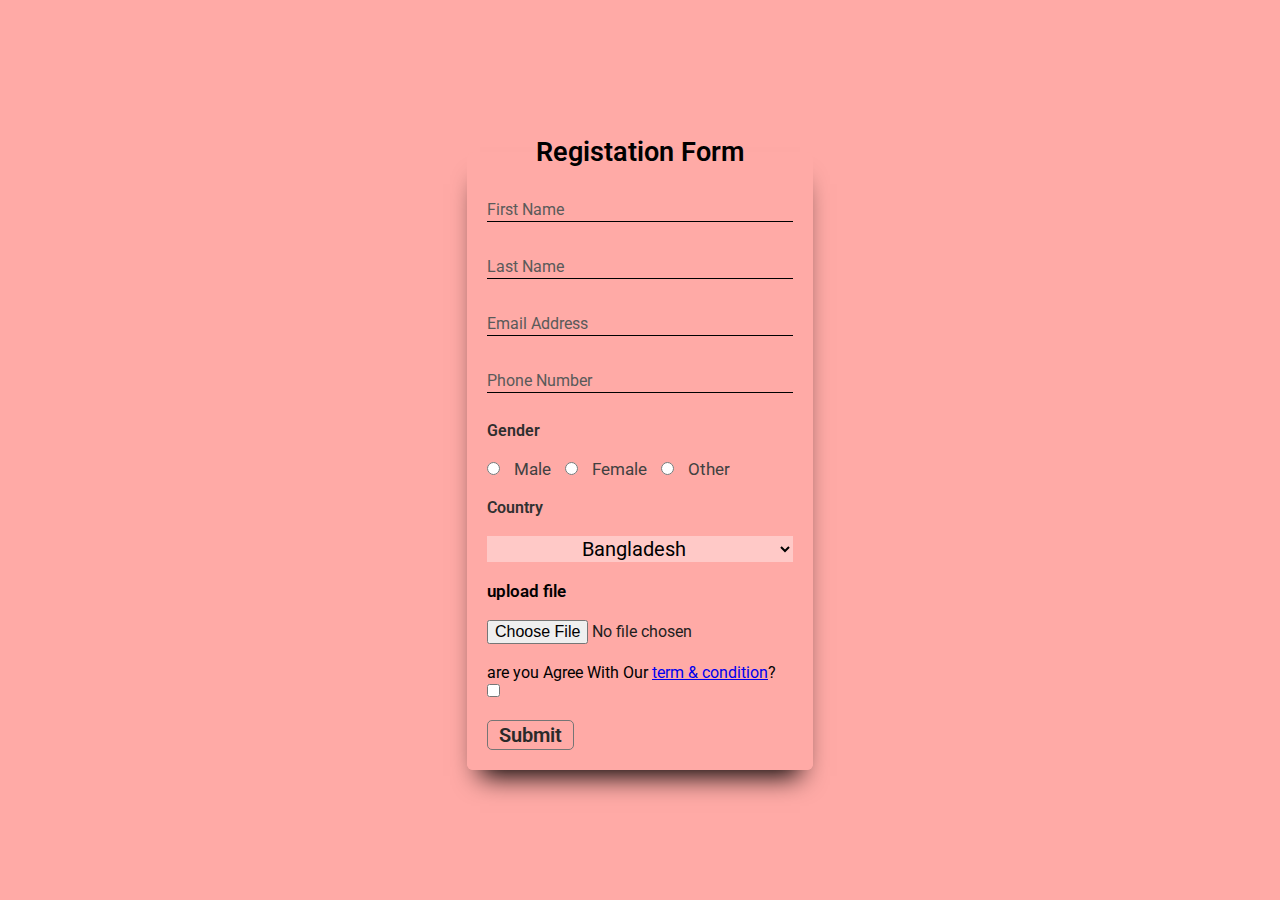
<file: index.html>
<!DOCTYPE html>
<html lang="en">

<head>
    <meta charset="UTF-8">
    <meta http-equiv="X-UA-Compatible" content="IE=edge">
    <meta name="viewport" content="width=device-width, initial-scale=1.0">
    <title>registation form</title>
    <link rel="stylesheet" href="style.css">
</head>

<body>
    <div class="container">
        <form action="">
            <fieldset>
                <legend>Registation Form</legend>
                <label for="" class="flep l1">first name</label><br>
                <input type="text" class="i fname">
                <br><br>
                <label for="" class="flep l2">last name</label><br>
                <input type="text" class="i lname">
                <br><br>
                <label for="" class="flep l3">email address</label><br>
                <input type="email" class="i email">
                <br><br>
                <label for="" class="flep l4">phone number</label><br>
                <input type="number" class="i number">
                <br>
                <br>
                <label for="" class="g">gender</label>
                <br><br>
                <input type="radio" name="fc" class="rt" id="male"> <label for="male" class="gl">male</label>

                <input type="radio" name="fc" class="rt" id="female"> <label for="female" class="gl">female</label>

                <input type="radio" name="fc" class="rt" id="other"> <label for="other" class="gl">other</label>
                <br>
                <br>
                <label for="" class="c">country</label><br><br>
                <select name="" id="" class="s">
                    <option value="in">india</option>
                    <option value="bd" selected>bangladesh</option>
                    <option value="cn">china</option>
                    <option value="np">nepal</option>
                    <option value="sri">srilanka</option>
                    <option value="pk">pakistan</option>
                    <option value="jp ">japan</option>
                </select>
                <br><br>
                <label for="" class="uf">upload file</label><br><br>
                <input type="file" name="" accept="image/*" id="" class="ufi">
                <br>
                <br>
                <p> are you Agree With Our <a href="#">term & condition</a>?</p><input type="checkbox" class="cb" name="yes" id="">
                <br>
                <br>
                <input type="submit" value="submit" class="sub">
            </fieldset>
        </form>
    </div>
</body>
<script>
    document.querySelector(".l1").onclick = a;
document.querySelector(".l2").onclick = b;
document.querySelector(".l3").onclick = c;
document.querySelector(".l4").onclick = d;
var ls = "position: relative; top: 0px;font-size: 12px;transition: all 0.3s ease 0s;color:black;";
var is = "height : 30px ;  ";

function a() {
    document.querySelector(".fname").style = is;
    document.querySelector(".fname").focus();
    this.style = ls;
};

function b() {
    document.querySelector(".lname").style = is;
    document.querySelector(".lname").focus();
    this.style = ls;
}

function c() {
    document.querySelector(".email").focus();
    this.style = ls;
    document.querySelector(".email").style = is;
}

function d() {
    document.querySelector(".number").style = is;
    document.querySelector(".number").focus();
    this.style = ls;
}</script>

</html>
</file>
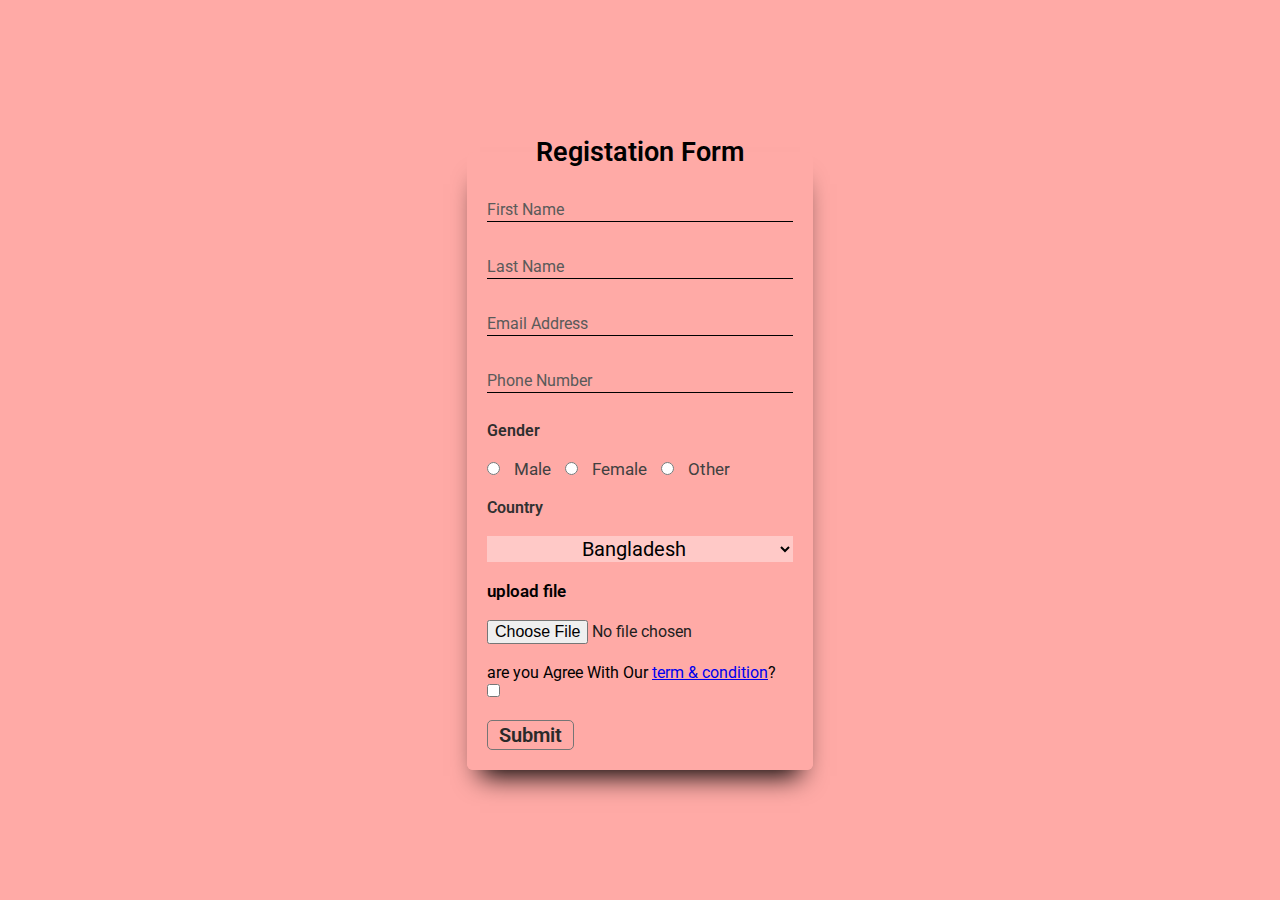
<file: registrations form/index.html>
<!DOCTYPE html>
<html lang="en">

<head>
    <meta charset="UTF-8">
    <meta http-equiv="X-UA-Compatible" content="IE=edge">
    <meta name="viewport" content="width=device-width, initial-scale=1.0">
    <title>registation form</title>
    <link rel="stylesheet" href="style.css">
</head>

<body>
    <div class="container">
        <form action="">
            <fieldset>
                <legend>Registation Form</legend>
                <label for="" class="flep l1">first name</label><br>
                <input type="text" class="i fname">
                <br><br>
                <label for="" class="flep l2">last name</label><br>
                <input type="text" class="i lname">
                <br><br>
                <label for="" class="flep l3">email address</label><br>
                <input type="email" class="i email">
                <br><br>
                <label for="" class="flep l4">phone number</label><br>
                <input type="number" class="i number">
                <br>
                <br>
                <label for="" class="g">gender</label>
                <br><br>
                <input type="radio" name="fc" class="rt" id="male"> <label for="male" class="gl">male</label>

                <input type="radio" name="fc" class="rt" id="female"> <label for="female" class="gl">female</label>

                <input type="radio" name="fc" class="rt" id="other"> <label for="other" class="gl">other</label>
                <br>
                <br>
                <label for="" class="c">country</label><br><br>
                <select name="" id="" class="s">
                    <option value="in">india</option>
                    <option value="bd" selected>bangladesh</option>
                    <option value="cn">china</option>
                    <option value="np">nepal</option>
                    <option value="sri">srilanka</option>
                    <option value="pk">pakistan</option>
                    <option value="jp ">japan</option>
                </select>
                <br><br>
                <label for="" class="uf">upload file</label><br><br>
                <input type="file" name="" accept="image/*" id="" class="ufi">
                <br>
                <br>
                <p> are you Agree With Our <a href="#">term & condition</a>?</p><input type="checkbox" class="cb" name="yes" id="">
                <br>
                <br>
                <input type="submit" value="submit" class="sub">
            </fieldset>
        </form>
    </div>
</body>
<script src="/client.js"></script>

</html>
</file>
<file: style.css>
@import url('https://fonts.googleapis.com/css2?family=Roboto&display=swap');
* {
    padding: 0;
    margin: 0;
    box-sizing: border-box;
    font-family: 'Roboto', sans-serif;
}

body {
    display: flex;
    justify-content: center;
    align-items: center;
    height: 100vh;
    margin: auto;
    background-color: #ffaaa6;
}

fieldset {
    padding: 20px;
    background-color: #ffaaa6;
    border: none;
    box-shadow: rgb(0, 0, 0) 0px 19px 25px -13px;
    border-radius: 6px;
}

legend {
    padding: 5px;
    font-weight: 600;
    font-size: 27px;
    text-align: center;
}

.flep {
    text-transform: capitalize;
    color: #5a5a5a;
    position: relative;
    top: 7px;
}

.i {
    width: 100%;
    height: 0px;
    outline: none;
    border: transparent;
    border-bottom: 1px solid black;
    font-size: 17px;
    background-color: transparent;
    transition: 0.1s;
}

#male #female #other {
    text-align: center;
}

.g {
    text-transform: capitalize;
    color: rgb(46, 46, 46);
    font-weight: 600;
}

.gl {
    font-size: 17px;
    text-transform: capitalize;
    padding: 10px;
    cursor: pointer;
    color: rgb(65, 65, 65);
}

label.c {
    color: #313131;
    font-weight: 600;
    text-transform: capitalize;
}

select.s {
    outline: none;
    text-align: center;
    width: 100%;
    font-size: 20px;
    text-transform: capitalize;
    border: none;
    background-color: rgba(255, 255, 255, 0.371);
}

label.uf {
    font-size: 17px;
    font-weight: 600;
}

input.ufi {
    font-size: 16px;
    color: #1e1e1e;
}

.sub {
    width: 87px;
    font-size: 20px;
    text-transform: capitalize;
    height: 30px;
    font-weight: 600;
    color: #2a2a2a;
    border-radius: 5px;
    background: top;
    border: 1px solid #757575;
}


}
</file>
<file: registrations form/style.css>
@import url('https://fonts.googleapis.com/css2?family=Roboto&display=swap');
* {
    padding: 0;
    margin: 0;
    box-sizing: border-box;
    font-family: 'Roboto', sans-serif;
}

body {
    display: flex;
    justify-content: center;
    align-items: center;
    height: 100vh;
    margin: auto;
    background-color: #ffaaa6;
}

fieldset {
    padding: 20px;
    background-color: #ffaaa6;
    border: none;
    box-shadow: rgb(0, 0, 0) 0px 19px 25px -13px;
    border-radius: 6px;
}

legend {
    padding: 5px;
    font-weight: 600;
    font-size: 27px;
    text-align: center;
}

.flep {
    text-transform: capitalize;
    color: #5a5a5a;
    position: relative;
    top: 7px;
}

.i {
    width: 100%;
    height: 0px;
    outline: none;
    border: transparent;
    border-bottom: 1px solid black;
    font-size: 17px;
    background-color: transparent;
    transition: 0.1s;
}

#male #female #other {
    text-align: center;
}

.g {
    text-transform: capitalize;
    color: rgb(46, 46, 46);
    font-weight: 600;
}

.gl {
    font-size: 17px;
    text-transform: capitalize;
    padding: 10px;
    cursor: pointer;
    color: rgb(65, 65, 65);
}

label.c {
    color: #313131;
    font-weight: 600;
    text-transform: capitalize;
}

select.s {
    outline: none;
    text-align: center;
    width: 100%;
    font-size: 20px;
    text-transform: capitalize;
    border: none;
    background-color: rgba(255, 255, 255, 0.371);
}

label.uf {
    font-size: 17px;
    font-weight: 600;
}

input.ufi {
    font-size: 16px;
    color: #1e1e1e;
}

.sub {
    width: 87px;
    font-size: 20px;
    text-transform: capitalize;
    height: 30px;
    font-weight: 600;
    color: #2a2a2a;
    border-radius: 5px;
    background: top;
    border: 1px solid #757575;
}


}
</file>
